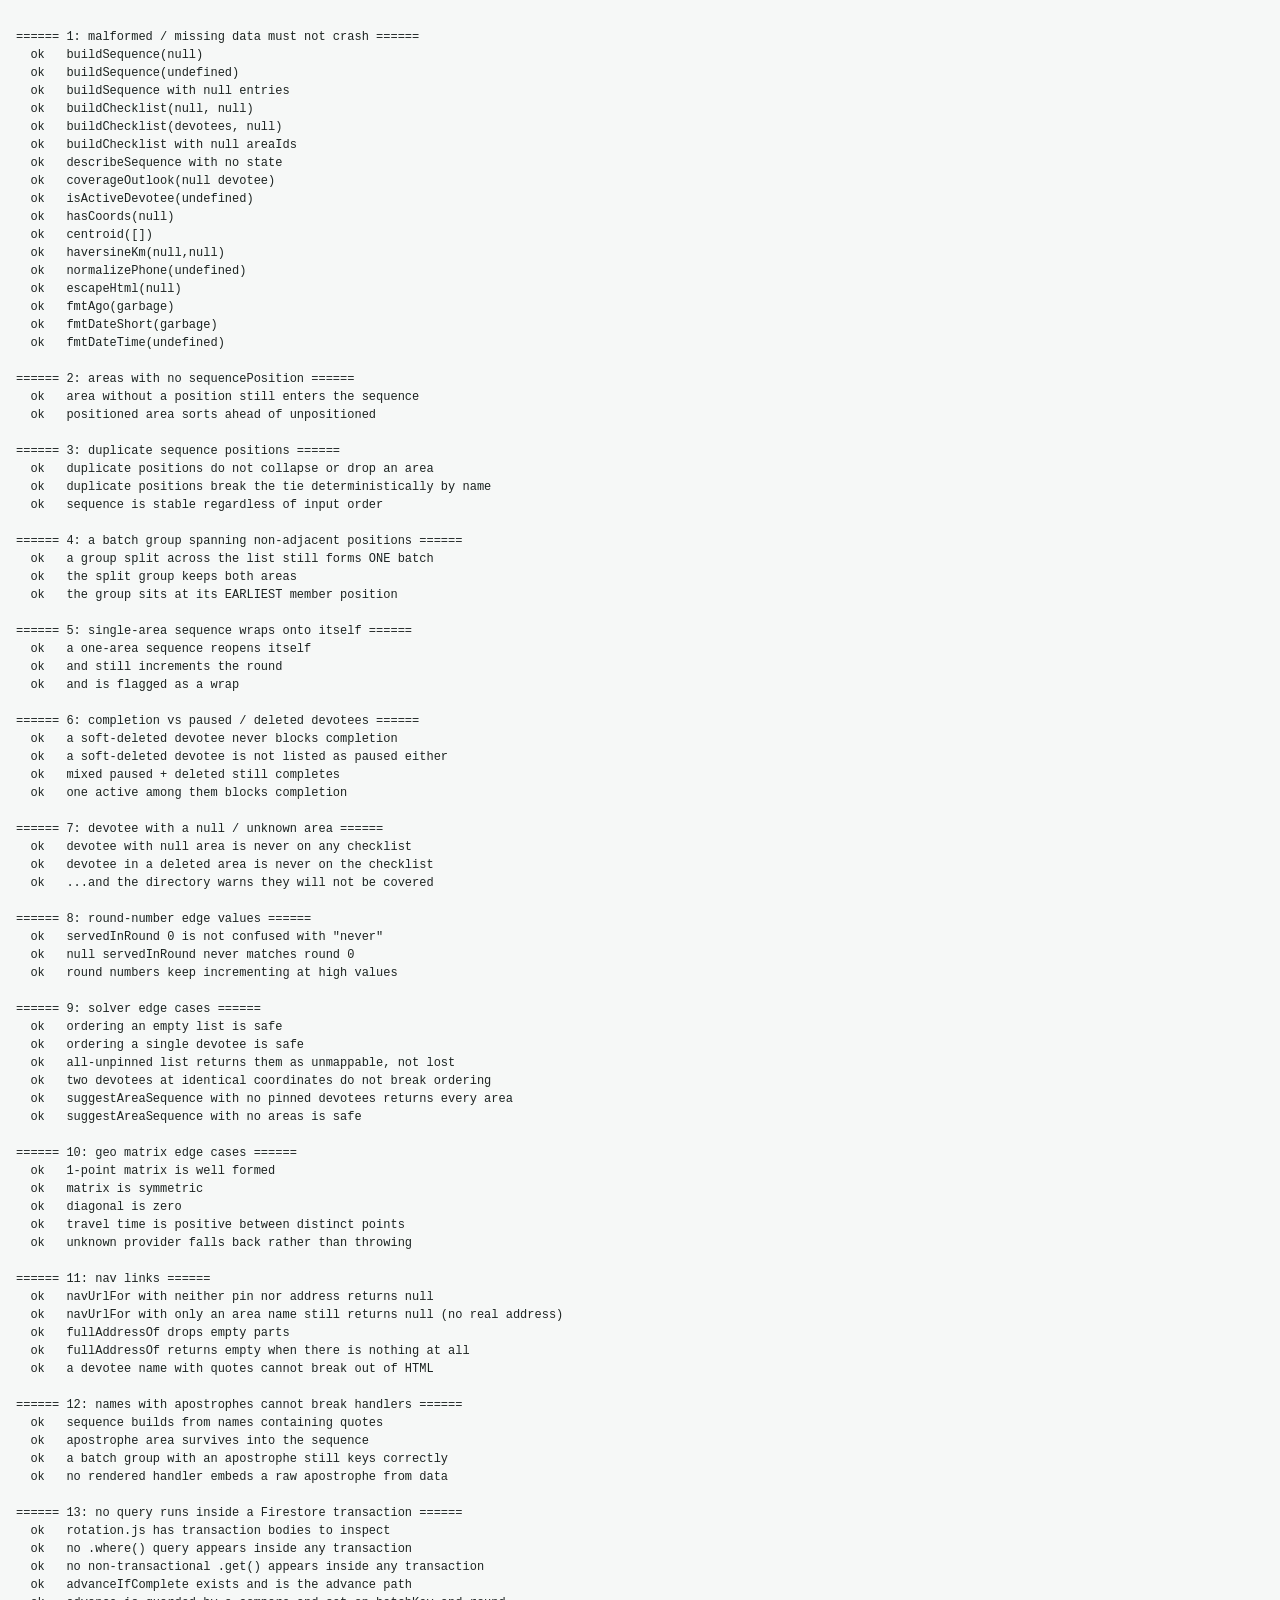
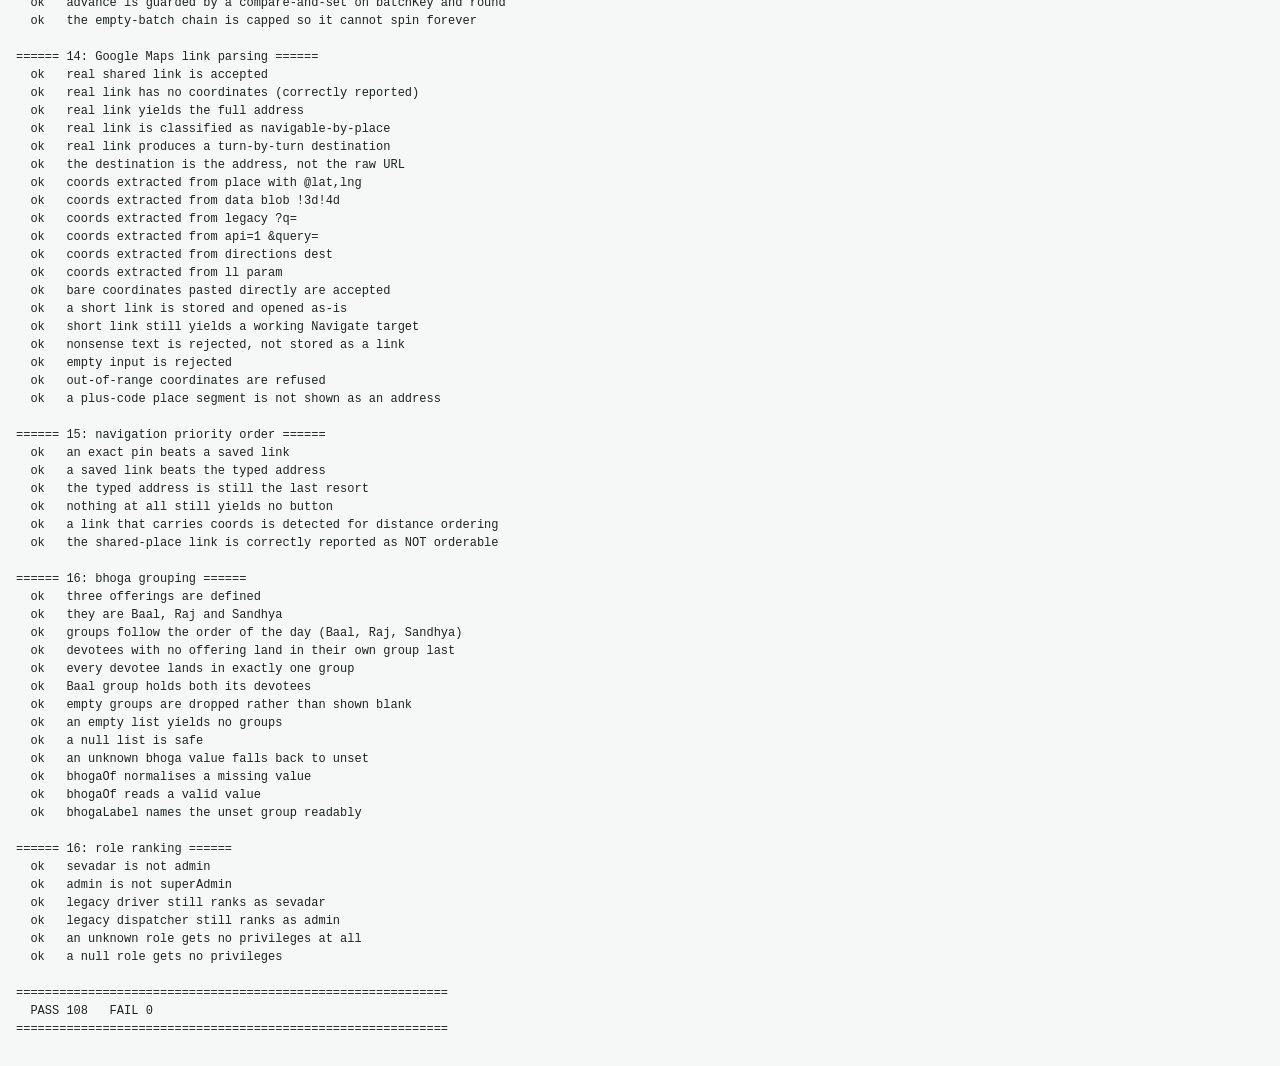
<file: tests/edge.html>
<!DOCTYPE html>
<html><head><meta charset="utf-8"><title>Edge case / bug hunt</title>
<link rel="stylesheet" href="../css/style.css"></head><body>
<pre id="out" style="white-space:pre-wrap;font-size:12px;padding:1rem"></pre>
<script>
var __lines = [];
function log(s){ __lines.push(String(s)); }
function done(){ document.getElementById('out').textContent = __lines.join('\n'); document.title='DONE'; }
window.onerror = function(m,u,l){ log('ERROR: '+m+' @line '+l); done(); };
</script>
<script src="./firebase-stub.js"></script>
<script src="../js/firebase-config.js"></script>
<script src="../js/config.js"></script>
<script src="../js/rotation.js"></script>
<script src="../js/solver.js"></script>
<script src="../js/geo.js"></script>
<script>
let pass = 0, fail = 0; const failures = [];
function check(name, cond, detail) {
  if (cond) { pass++; log('  ok   ' + name); }
  else { fail++; failures.push(name + (detail ? ' -> ' + detail : '')); log('  FAIL ' + name + (detail ? ' -> ' + detail : '')); }
}
function noThrow(name, fn) {
  try { fn(); pass++; log('  ok   ' + name); }
  catch (e) { fail++; failures.push(name + ' -> threw: ' + e.message); log('  FAIL ' + name + ' -> threw: ' + e.message); }
}

function dev(id, areaId, extra = {}) {
  return { id, name: 'D' + id, areaId, status: 'active', isActive: true,
           servedInRound: null, timesServed: 0, carriedForwardFrom: null, ...extra };
}

async function main() {
  log('====== 1: malformed / missing data must not crash ======');
  noThrow('buildSequence(null)',            () => buildSequence(null));
  noThrow('buildSequence(undefined)',       () => buildSequence(undefined));
  noThrow('buildSequence with null entries',() => buildSequence([{ id:'a', name:'A', isActive:true }]));
  noThrow('buildChecklist(null, null)',     () => Rotation.buildChecklist(null, null));
  noThrow('buildChecklist(devotees, null)', () => Rotation.buildChecklist([dev('1','A')], null));
  noThrow('buildChecklist with null areaIds',
          () => Rotation.buildChecklist([dev('1','A')], { roundNumber:1, batchKey:'x', areaIds:[] }));
  noThrow('describeSequence with no state', () => Rotation.describeSequence([{id:'a',name:'A',isActive:true}], [], null));
  noThrow('coverageOutlook(null devotee)',  () => Rotation.coverageOutlook(null, [], null));
  noThrow('isActiveDevotee(undefined)',     () => isActiveDevotee(undefined));
  noThrow('hasCoords(null)',                () => hasCoords(null));
  noThrow('centroid([])',                   () => centroid([]));
  noThrow('haversineKm(null,null)',         () => haversineKm(null, null));
  noThrow('normalizePhone(undefined)',      () => normalizePhone(undefined));
  noThrow('escapeHtml(null)',               () => escapeHtml(null));
  noThrow('fmtAgo(garbage)',                () => fmtAgo('not-a-date'));
  noThrow('fmtDateShort(garbage)',          () => fmtDateShort('nonsense'));
  noThrow('fmtDateTime(undefined)',         () => fmtDateTime(undefined));

  log('');
  log('====== 2: areas with no sequencePosition ======');
  // An area imported without a position must not vanish or crash the order.
  const noPos = buildSequence([
    { id:'a', name:'A', isActive:true },                        // no sequencePosition
    { id:'b', name:'B', sequencePosition:1, isActive:true }
  ]);
  check('area without a position still enters the sequence', noPos.length === 2, String(noPos.length));
  check('positioned area sorts ahead of unpositioned', noPos[0].label === 'B', noPos[0].label);

  log('');
  log('====== 3: duplicate sequence positions ======');
  const dupes = buildSequence([
    { id:'a', name:'Alpha', sequencePosition:1, isActive:true },
    { id:'b', name:'Bravo', sequencePosition:1, isActive:true }
  ]);
  check('duplicate positions do not collapse or drop an area', dupes.length === 2);
  check('duplicate positions break the tie deterministically by name',
        dupes[0].label === 'Alpha', dupes.map(b=>b.label).join(','));
  // Determinism matters: a different input order must give the same cycle.
  const dupes2 = buildSequence([
    { id:'b', name:'Bravo', sequencePosition:1, isActive:true },
    { id:'a', name:'Alpha', sequencePosition:1, isActive:true }
  ]);
  check('sequence is stable regardless of input order',
        dupes.map(b=>b.key).join(',') === dupes2.map(b=>b.key).join(','));

  log('');
  log('====== 4: a batch group spanning non-adjacent positions ======');
  const split = buildSequence([
    { id:'a', name:'A', sequencePosition:1, batchGroup:null, isActive:true },
    { id:'c', name:'C', sequencePosition:2, batchGroup:'CD', isActive:true },
    { id:'b', name:'B', sequencePosition:3, batchGroup:null, isActive:true },
    { id:'d', name:'D', sequencePosition:9, batchGroup:'CD', isActive:true }
  ]);
  check('a group split across the list still forms ONE batch', split.length === 3, String(split.length));
  const cd = split.find(b => b.areaIds.length === 2);
  check('the split group keeps both areas', !!cd && cd.areaIds.includes('c') && cd.areaIds.includes('d'));
  check('the group sits at its EARLIEST member position',
        split[1] === cd, split.map(b=>b.label).join(' -> '));

  log('');
  log('====== 5: single-area sequence wraps onto itself ======');
  const one = buildSequence([{ id:'a', name:'Only', sequencePosition:1, isActive:true }]);
  const n1 = Rotation._nextState({ roundNumber:1, batchKey:one[0].key, areaIds:['a'], label:'Only' }, one);
  check('a one-area sequence reopens itself', n1.state.batchKey === one[0].key);
  check('and still increments the round', n1.state.roundNumber === 2, String(n1.state.roundNumber));
  check('and is flagged as a wrap', n1.wrapped === true);

  log('');
  log('====== 6: completion vs paused / deleted devotees ======');
  const st = { roundNumber: 1, batchKey: 'a:A', areaIds: ['A'] };
  check('a soft-deleted devotee never blocks completion',
        Rotation.buildChecklist([dev('1','A',{isActive:false})], st).complete === true);
  check('a soft-deleted devotee is not listed as paused either',
        Rotation.buildChecklist([dev('1','A',{isActive:false})], st).paused.length === 0);
  check('mixed paused + deleted still completes',
        Rotation.buildChecklist([dev('1','A',{status:'paused'}), dev('2','A',{isActive:false})], st).complete === true);
  check('one active among them blocks completion',
        Rotation.buildChecklist([dev('1','A',{status:'paused'}), dev('2','A')], st).complete === false);

  log('');
  log('====== 7: devotee with a null / unknown area ======');
  check('devotee with null area is never on any checklist',
        Rotation.buildChecklist([dev('1', null)], st).total === 0);
  check('devotee in a deleted area is never on the checklist',
        Rotation.buildChecklist([dev('1', 'GHOST')], st).total === 0);
  const outlook = Rotation.coverageOutlook(dev('1', null), [], { roundNumber:1, batchKey:'x', areaIds:[] });
  check('...and the directory warns they will not be covered',
        outlook.tone === 'red', outlook.text);

  log('');
  log('====== 8: round-number edge values ======');
  check('servedInRound 0 is not confused with "never"',
        isServedInRound({ servedInRound: 0 }, 0) === true);
  check('null servedInRound never matches round 0',
        isServedInRound({ servedInRound: null }, 0) === false);
  const big = Rotation._nextState({ roundNumber: 999, batchKey:'a:x', areaIds:['x'], label:'X' },
                                  [{ key:'a:x', areaIds:['x'], label:'X' }]);
  check('round numbers keep incrementing at high values', big.state.roundNumber === 1000);

  log('');
  log('====== 9: solver edge cases ======');
  const r0 = await Solver.orderChecklist([], {});
  check('ordering an empty list is safe', r0.ordered.length === 0 && r0.totalKm === 0);
  const r1 = await Solver.orderChecklist([dev('1','A',{lat:30.9,lng:75.8})], {});
  check('ordering a single devotee is safe', r1.ordered.length === 1 && r1.ordered[0].sequence === 1);
  const rNone = await Solver.orderChecklist([dev('1','A'), dev('2','A')], {});
  check('all-unpinned list returns them as unmappable, not lost',
        rNone.unmappable.length === 2 && rNone.ordered.length === 0);
  const rDup = await Solver.orderChecklist(
    [dev('1','A',{lat:30.9,lng:75.8}), dev('2','A',{lat:30.9,lng:75.8})], {});
  check('two devotees at identical coordinates do not break ordering',
        rDup.ordered.length === 2 && Number.isFinite(rDup.totalKm), String(rDup.totalKm));
  check('suggestAreaSequence with no pinned devotees returns every area',
        Solver.suggestAreaSequence([{id:'a',name:'A'},{id:'b',name:'B'}], [], null).length === 2);
  check('suggestAreaSequence with no areas is safe',
        Solver.suggestAreaSequence([], [], null).length === 0);

  log('');
  log('====== 10: geo matrix edge cases ======');
  const m1 = await Geo.buildMatrix([{lat:30.9,lng:75.8}], { speedKmph: 20 });
  check('1-point matrix is well formed', m1.dist.length === 1 && m1.dist[0][0] === 0);
  const m2 = await Geo.buildMatrix([{lat:30.9,lng:75.8},{lat:30.91,lng:75.81}], { speedKmph: 20 });
  check('matrix is symmetric', Math.abs(m2.dist[0][1] - m2.dist[1][0]) < 1e-9);
  check('diagonal is zero', m2.dist[0][0] === 0 && m2.dist[1][1] === 0);
  check('travel time is positive between distinct points', m2.time[0][1] > 0);
  check('unknown provider falls back rather than throwing',
        (await Geo.buildMatrix([{lat:1,lng:1},{lat:2,lng:2}], { provider: 'nonsense' })).dist.length === 2);

  log('');
  log('====== 11: nav links ======');
  check('navUrlFor with neither pin nor address returns null',
        navUrlFor({ lat:null, lng:null, addressText:'' }, '', '') === null);
  check('navUrlFor with only an area name still returns null (no real address)',
        navUrlFor({ lat:null, lng:null, addressText:'' }, 'Some Area', 'City') !== null);
  check('fullAddressOf drops empty parts', fullAddressOf({addressText:'H-1'},'','') === 'H-1, India');
  check('fullAddressOf returns empty when there is nothing at all',
        fullAddressOf({addressText:''},'','') === '');
  check('a devotee name with quotes cannot break out of HTML',
        escapeHtml('a"b<script>').indexOf('<') === -1);

  log('');
  log('====== 12: names with apostrophes cannot break handlers ======');
  // Regression: an area called "Devi's Colony" was interpolated straight into
  // an inline onclick. escapeHtml turns ' into &#39;, which the browser decodes
  // back to a bare ' BEFORE the JS parser sees it — producing a SyntaxError
  // and a dead button. Handlers must never carry user text.
  const risky = [
    { id: 'x1', name: "Devi's Colony", sequencePosition: 1, batchGroup: null, isActive: true },
    { id: 'x2', name: 'Gali "No 4"',   sequencePosition: 2, batchGroup: "O'Brien", isActive: true }
  ];
  noThrow('sequence builds from names containing quotes', () => buildSequence(risky));
  const rseq = buildSequence(risky);
  check('apostrophe area survives into the sequence', rseq[0].label === "Devi's Colony", rseq[0].label);
  check('a batch group with an apostrophe still keys correctly',
        rseq[1].key.indexOf("O'Brien") > -1, rseq[1].key);

  // Render the real dashboard markup and confirm no handler carries the text.
  const el = document.createElement('div');
  el.id = 'tab-rotation';
  document.body.appendChild(el);
  AppState.areas = risky;
  AppState.userRole = 'superAdmin';
  AppState.user = { uid: 'u' };
  const handlers = [...('' + document.body.innerHTML).matchAll(/onclick="([^"]*)"/g)].map(m => m[1]);
  check('no rendered handler embeds a raw apostrophe from data',
        handlers.every(h => !/jumpToBatch\('/.test(h)), handlers.join(' | '));
  el.remove();

  log('');
  log('====== 13: no query runs inside a Firestore transaction ======');
  // Regression: the client SDK cannot run a query inside a transaction, so
  // counting pending devotees there gave zero isolation and re-ran on every
  // retry. Advancing is now a compare-and-set on the state document.
  const rotSrc = await (await fetch('../js/rotation.js')).text();
  const txBodies = [...rotSrc.matchAll(/runTransaction\(async \(tx\) => \{([\s\S]*?)\n    \}\);/g)].map(m => m[1]);
  check('rotation.js has transaction bodies to inspect', txBodies.length >= 1, String(txBodies.length));
  check('no .where() query appears inside any transaction',
        txBodies.every(b => !/\.where\(/.test(b)));
  check('no non-transactional .get() appears inside any transaction',
        txBodies.every(b => !/(?<!tx)\.get\(\)/.test(b)));
  check('advanceIfComplete exists and is the advance path',
        typeof Rotation.advanceIfComplete === 'function');
  check('advance is guarded by a compare-and-set on batchKey and round',
        /live\.batchKey !== state\.batchKey/.test(rotSrc) &&
        /live\.roundNumber !== state\.roundNumber/.test(rotSrc));
  check('the empty-batch chain is capped so it cannot spin forever',
        /steps > \d+/.test(rotSrc));

  log('');
  log('====== 14: Google Maps link parsing ======');

  // The exact link the coordinator pasted: a shared "place" URL. It has NO
  // coordinates anywhere, but the full address sits in the /place/ segment.
  const REAL = 'https://www.google.com/maps/place/S.+D+Gupta+Memorial+School,+shop+no.+11,+street+name,+33+Feet+Rd,+Giaspura,+Ludhiana,+Punjab+141003/data=!4m2!3m1!1s0x391a82b17361b45f:0x30f76adf4fe4ec33!17m2!4m1!1e3!18m1!1e1?utm_source=mstt_1&entry=gps';
  const real = parseMapsLink(REAL);
  check('real shared link is accepted', !!real);
  check('real link has no coordinates (correctly reported)', real.lat === null, String(real.lat));
  check('real link yields the full address', real.placeText.indexOf('Giaspura') > -1, real.placeText);
  check('real link is classified as navigable-by-place', real.kind === 'place', real.kind);
  const realNav = navUrlFor({ mapsUrl: REAL }, '', '');
  check('real link produces a turn-by-turn destination',
        realNav.indexOf('dir/?api=1') > -1 && realNav.indexOf('dir_action=navigate') > -1, realNav.slice(0, 70));
  check('the destination is the address, not the raw URL',
        decodeURIComponent(realNav).indexOf('Gupta Memorial School') > -1);

  // Coordinate-bearing shapes must be recognised so distance ordering works.
  const shapes = {
    'place with @lat,lng':  'https://www.google.com/maps/place/Foo/@30.8843,75.8302,17z/data=!3m1',
    'data blob !3d!4d':     'https://www.google.com/maps/place/Foo/data=!3m1!4b1!4m5!3d30.8843!4d75.8302',
    'legacy ?q=':           'https://www.google.com/maps?q=30.8843,75.8302',
    'api=1 &query=':        'https://www.google.com/maps/search/?api=1&query=30.8843,75.8302',
    'directions dest':      'https://www.google.com/maps/dir/?api=1&destination=30.8843,75.8302',
    'll param':             'https://maps.google.com/?ll=30.8843,75.8302&z=17'
  };
  for (const [label, url] of Object.entries(shapes)) {
    const p = parseMapsLink(url);
    check(`coords extracted from ${label}`,
          !!p && Math.abs(p.lat - 30.8843) < 1e-6 && Math.abs(p.lng - 75.8302) < 1e-6,
          p ? `${p.lat},${p.lng}` : 'null');
  }

  check('bare coordinates pasted directly are accepted',
        (() => { const p = parseMapsLink('30.8843, 75.8302'); return p && p.lat === 30.8843; })());
  check('a short link is stored and opened as-is',
        (() => { const p = parseMapsLink('https://maps.app.goo.gl/abc123');
                 return p && p.lat === null && p.kind === 'link'; })());
  check('short link still yields a working Navigate target',
        navUrlFor({ mapsUrl: 'https://maps.app.goo.gl/abc123' }, '', '') === 'https://maps.app.goo.gl/abc123');

  check('nonsense text is rejected, not stored as a link', parseMapsLink('hello there') === null);
  check('empty input is rejected', parseMapsLink('') === null && parseMapsLink(null) === null);
  check('out-of-range coordinates are refused',
        (() => { const p = parseMapsLink('https://www.google.com/maps?q=999.9,888.8');
                 return p && p.lat === null; })());
  check('a plus-code place segment is not shown as an address',
        (() => { const p = parseMapsLink('https://www.google.com/maps/place/30.88,75.83/data=!4m2');
                 return p && p.placeText === ''; })());

  log('');
  log('====== 15: navigation priority order ======');
  const CO = { lat: 30.9, lng: 75.85, mapsUrl: REAL, addressText: 'H-1' };
  check('an exact pin beats a saved link',
        navUrlFor(CO, 'Area', 'City').indexOf('30.9') > -1);
  check('a saved link beats the typed address',
        navUrlFor({ mapsUrl: REAL, addressText: 'H-1' }, 'Area', 'City')
          .indexOf('Gupta') > -1 || decodeURIComponent(navUrlFor({ mapsUrl: REAL, addressText: 'H-1' }, 'Area', 'City')).indexOf('Gupta') > -1);
  check('the typed address is still the last resort',
        decodeURIComponent(navUrlFor({ addressText: 'H-1 Gali 4' }, 'Field Ganj', 'Ludhiana')).indexOf('H-1 Gali 4') > -1);
  check('nothing at all still yields no button',
        navUrlFor({ addressText: '' }, '', '') === null);
  check('a link that carries coords is detected for distance ordering',
        mapsLinkHasCoords('https://www.google.com/maps/place/X/@30.88,75.83,17z') === true);
  check('the shared-place link is correctly reported as NOT orderable',
        mapsLinkHasCoords(REAL) === false);

  log('');
  log('====== 16: bhoga grouping ======');
  const bd = (id, b) => ({ id, name: 'D' + id, bhoga: b });

  check('three offerings are defined', BHOGA_KEYS.length === 3);
  check('they are Baal, Raj and Sandhya',
        BHOGA_KEYS.map(k => BHOGA_TYPES[k].label).join(', ') === 'Baal Bhoga, Raj Bhoga, Sandhya Bhoga',
        BHOGA_KEYS.map(k => BHOGA_TYPES[k].label).join(', '));

  const mixed = [bd('1','raj'), bd('2','baal'), bd('3','sandhya'), bd('4','baal'), bd('5', null)];
  const groups = groupByBhoga(mixed);
  check('groups follow the order of the day (Baal, Raj, Sandhya)',
        groups.slice(0,3).map(g => g.key).join(',') === 'baal,raj,sandhya',
        groups.map(g => g.key).join(','));
  check('devotees with no offering land in their own group last',
        groups[groups.length - 1].key === BHOGA_UNSET);
  check('every devotee lands in exactly one group',
        groups.reduce((n, g) => n + g.list.length, 0) === mixed.length);
  check('Baal group holds both its devotees', groups[0].list.length === 2);

  check('empty groups are dropped rather than shown blank',
        groupByBhoga([bd('1','raj')]).length === 1);
  check('an empty list yields no groups', groupByBhoga([]).length === 0);
  check('a null list is safe', groupByBhoga(null).length === 0);
  check('an unknown bhoga value falls back to unset',
        groupByBhoga([bd('1','nonsense')])[0].key === BHOGA_UNSET);
  check('bhogaOf normalises a missing value', bhogaOf({}) === BHOGA_UNSET);
  check('bhogaOf reads a valid value', bhogaOf({ bhoga: 'raj' }) === 'raj');
  check('bhogaLabel names the unset group readably',
        bhogaLabel(BHOGA_UNSET).indexOf('not set') > -1, bhogaLabel(BHOGA_UNSET));

  log('');
  log('====== 16: role ranking ======');
  AppState.userRole = 'sevadar';
  check('sevadar is not admin', hasRole('sevadar') && !hasRole('admin'));
  AppState.userRole = 'admin';
  check('admin is not superAdmin', hasRole('admin') && !hasRole('superAdmin'));
  AppState.userRole = 'driver';
  check('legacy driver still ranks as sevadar', hasRole('sevadar') && !hasRole('admin'));
  AppState.userRole = 'dispatcher';
  check('legacy dispatcher still ranks as admin', hasRole('admin') && !hasRole('superAdmin'));
  AppState.userRole = 'nonsense';
  check('an unknown role gets no privileges at all',
        !hasRole('sevadar') && !hasRole('admin') && !hasRole('superAdmin'));
  AppState.userRole = null;
  check('a null role gets no privileges', !hasRole('sevadar'));

  log('');
  log('============================================================');
  log('  PASS ' + pass + '   FAIL ' + fail);
  if (failures.length) { log(''); log('  FAILURES:'); failures.forEach(f => log('   x ' + f)); }
  log('============================================================');
  done();
}

main().catch(e => { log('HARNESS ERROR: ' + (e && e.stack || e)); done(); });
</script>
</body></html>
</file>
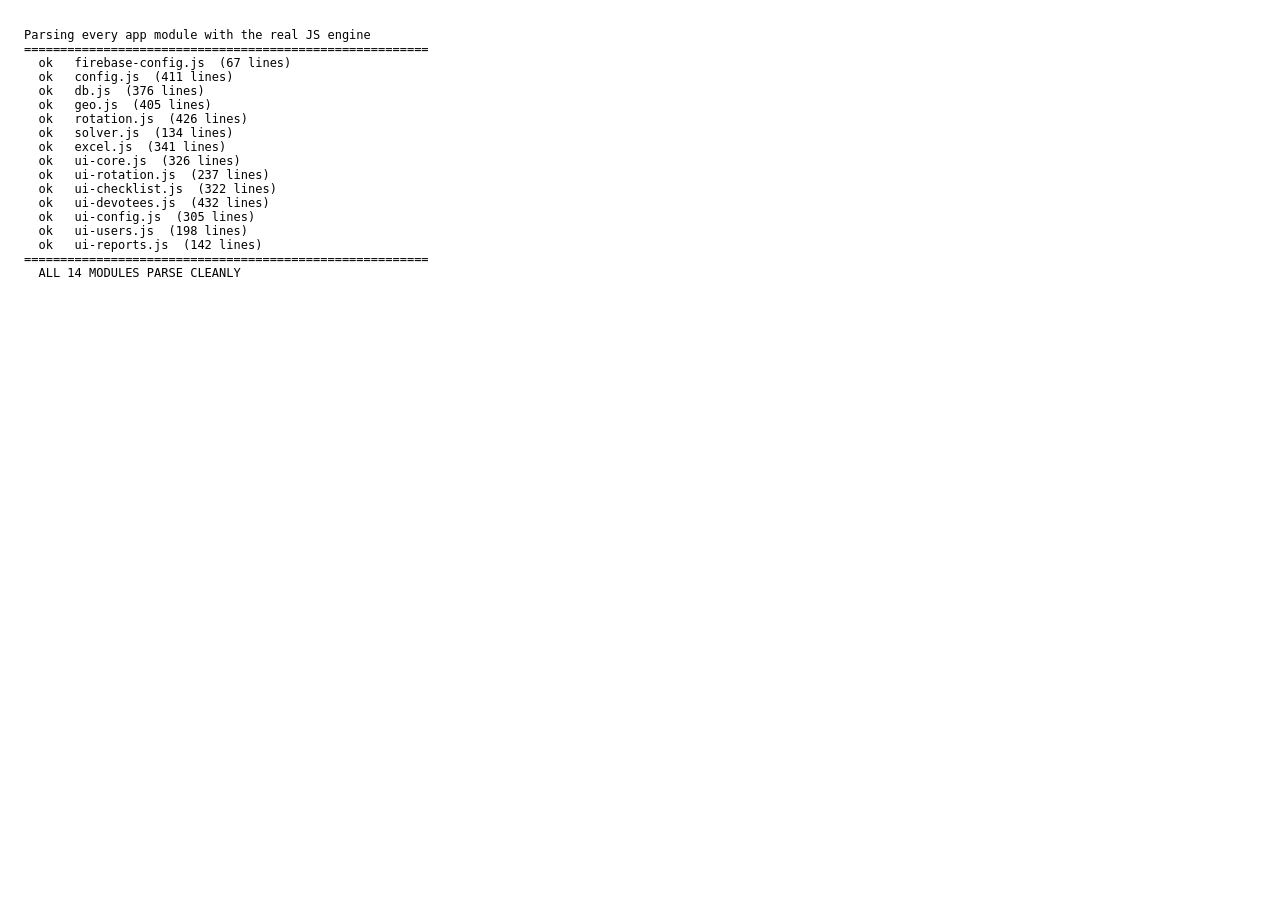
<file: tests/parse.html>
<!DOCTYPE html>
<html><head><meta charset="utf-8"><title>Parse check</title></head><body>
<pre id="out" style="white-space:pre-wrap;font-size:12px;padding:1rem"></pre>
<script>
const FILES = ['firebase-config','config','db','geo','rotation','solver','excel',
               'ui-core','ui-rotation','ui-checklist','ui-devotees','ui-config','ui-users','ui-reports'];
const lines = [];
const log = s => lines.push(String(s));

(async () => {
  let bad = 0;
  log('Parsing every app module with the real JS engine');
  log('='.repeat(56));
  for (const f of FILES) {
    let src;
    try {
      src = await (await fetch(`../js/${f}.js`)).text();
    } catch (e) {
      log(`  UNREADABLE  ${f}.js  ${e.message}`); bad++; continue;
    }
    try {
      // Forces a full parse without executing anything.
      new Function(src);
      log(`  ok   ${f}.js  (${src.split('\n').length} lines)`);
    } catch (e) {
      log(`  SYNTAX ERROR  ${f}.js  ->  ${e.message}`); bad++;
    }
  }
  log('='.repeat(56));
  log(bad === 0 ? `  ALL ${FILES.length} MODULES PARSE CLEANLY` : `  ${bad} FILE(S) FAILED TO PARSE`);
  document.getElementById('out').textContent = lines.join('\n');
  document.title = 'DONE';
})();
</script>
</body></html>
</file>
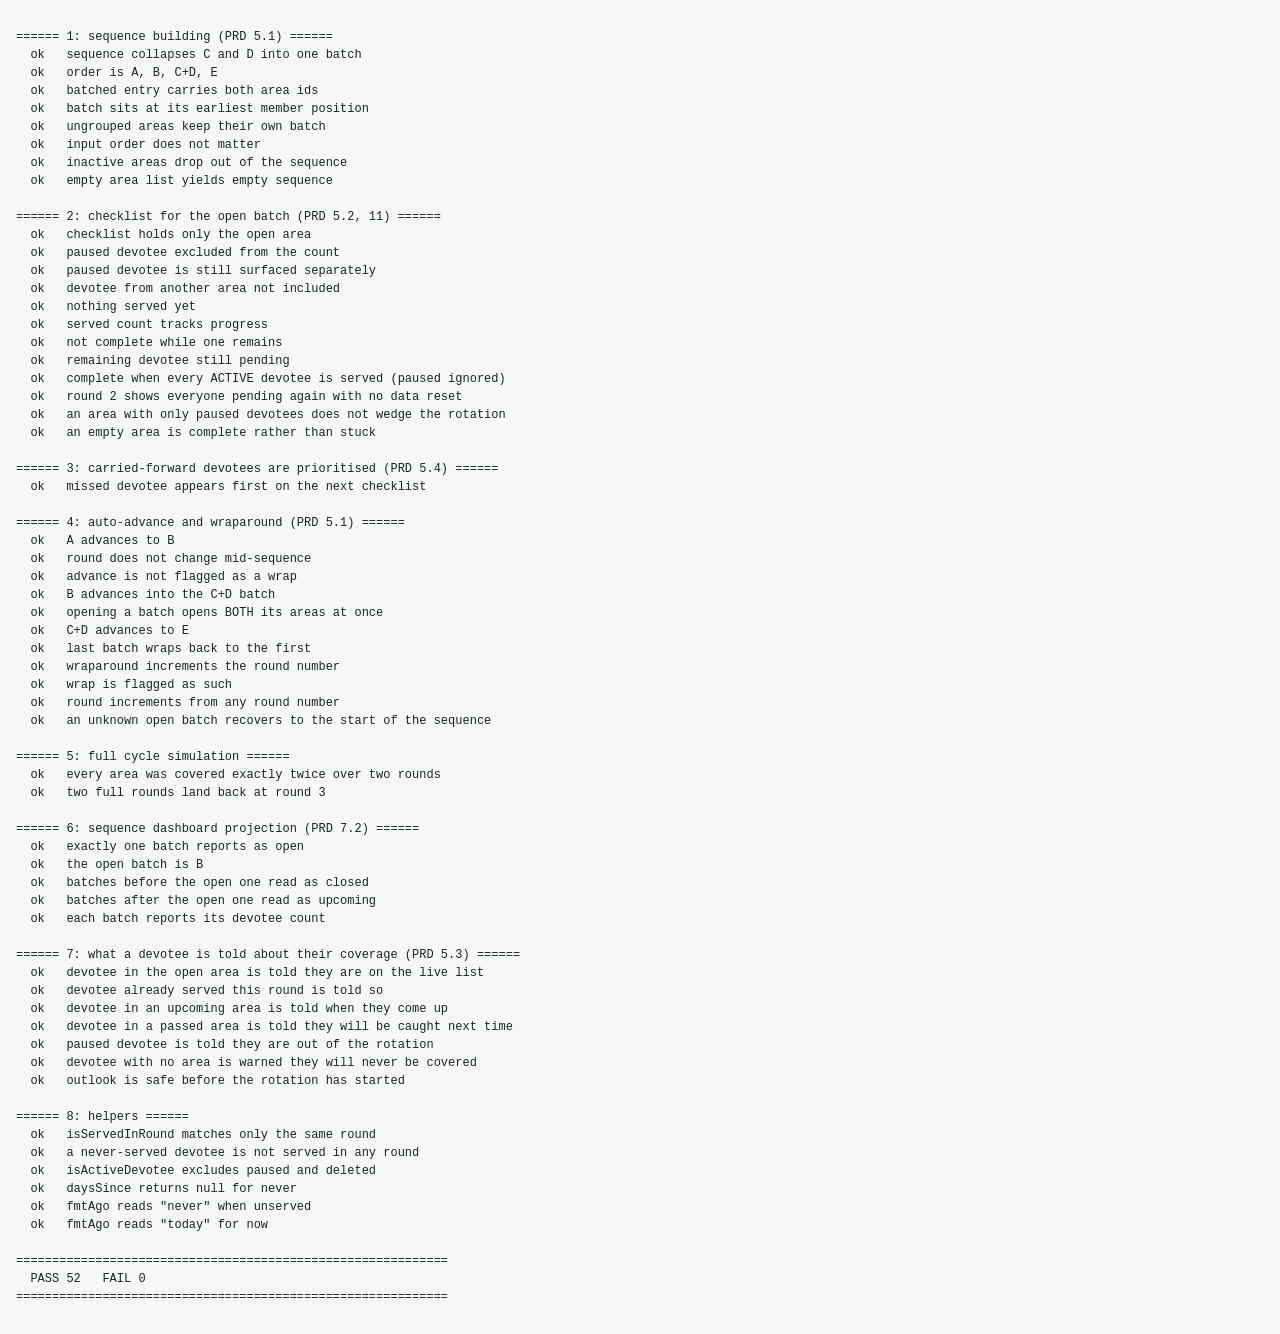
<file: tests/rotation.html>
<!DOCTYPE html>
<html><head><meta charset="utf-8"><title>Rotation engine tests</title>
<link rel="stylesheet" href="../css/style.css"></head><body>
<pre id="out" style="white-space:pre-wrap;font-size:12px;padding:1rem"></pre>
<script>
var __lines = [];
function log(s){ __lines.push(String(s)); }
function done(){ document.getElementById('out').textContent = __lines.join('\n'); document.title='DONE'; }
window.onerror = function(m,u,l){ log('ERROR: '+m+' @line '+l); done(); };
</script>
<script src="./firebase-stub.js"></script>
<script src="../js/firebase-config.js"></script>
<script src="../js/config.js"></script>
<script src="../js/rotation.js"></script>
<script>
let pass = 0, fail = 0; const failures = [];
function check(name, cond, detail) {
  if (cond) { pass++; log('  ok   ' + name); }
  else { fail++; failures.push(name + (detail ? ' -> ' + detail : '')); log('  FAIL ' + name + (detail ? ' -> ' + detail : '')); }
}

// ── FIXTURE: the PRD's own example  A -> B -> (C+D) -> E ──
const AREAS = [
  { id: 'A', name: 'Area A', sequencePosition: 1, batchGroup: null,   isActive: true },
  { id: 'B', name: 'Area B', sequencePosition: 2, batchGroup: null,   isActive: true },
  { id: 'C', name: 'Area C', sequencePosition: 3, batchGroup: 'CD',   isActive: true },
  { id: 'D', name: 'Area D', sequencePosition: 4, batchGroup: 'CD',   isActive: true },
  { id: 'E', name: 'Area E', sequencePosition: 5, batchGroup: null,   isActive: true }
];

function dev(id, areaId, extra = {}) {
  return { id, name: 'Dev ' + id, areaId, status: 'active', isActive: true,
           servedInRound: null, timesServed: 0, carriedForwardFrom: null, ...extra };
}

function main() {
  log('====== 1: sequence building (PRD 5.1) ======');
  const seq = buildSequence(AREAS);
  check('sequence collapses C and D into one batch', seq.length === 4, seq.length + ' batches');
  check('order is A, B, C+D, E',
        seq.map(b => b.label).join(' -> ') === 'Area A -> Area B -> Area C + Area D -> Area E',
        seq.map(b => b.label).join(' -> '));
  check('batched entry carries both area ids',
        seq[2].areaIds.length === 2 && seq[2].areaIds.includes('C') && seq[2].areaIds.includes('D'));
  check('batch sits at its earliest member position', seq[2].position === 3, String(seq[2].position));
  check('ungrouped areas keep their own batch', seq[0].areaIds.length === 1);

  // Out-of-order input must still produce the right sequence.
  const shuffled = [AREAS[4], AREAS[2], AREAS[0], AREAS[3], AREAS[1]];
  check('input order does not matter',
        buildSequence(shuffled).map(b => b.label).join(',') === seq.map(b => b.label).join(','));
  check('inactive areas drop out of the sequence',
        buildSequence([...AREAS, { id: 'Z', name: 'Gone', sequencePosition: 6, isActive: false }]).length === 4);
  check('empty area list yields empty sequence', buildSequence([]).length === 0);

  log('');
  log('====== 2: checklist for the open batch (PRD 5.2, 11) ======');
  const state1 = { roundNumber: 1, batchKey: 'a:A', areaIds: ['A'], label: 'Area A' };
  const devotees = [
    dev('d1', 'A'), dev('d2', 'A'), dev('d3', 'A'),
    dev('p1', 'A', { status: 'paused' }),
    dev('x1', 'B')                                   // different area
  ];
  let cl = Rotation.buildChecklist(devotees, state1);
  check('checklist holds only the open area', cl.total === 3, String(cl.total));
  check('paused devotee excluded from the count', cl.total === 3 && cl.paused.length === 1);
  check('paused devotee is still surfaced separately', cl.paused[0].id === 'p1');
  check('devotee from another area not included',
        !cl.pending.some(d => d.id === 'x1') && !cl.served.some(d => d.id === 'x1'));
  check('nothing served yet', cl.doneCount === 0 && cl.complete === false);

  // Serve two of three.
  const partly = devotees.map(d => ['d1','d2'].includes(d.id) ? { ...d, servedInRound: 1 } : d);
  cl = Rotation.buildChecklist(partly, state1);
  check('served count tracks progress', cl.doneCount === 2, String(cl.doneCount));
  check('not complete while one remains', cl.complete === false);
  check('remaining devotee still pending', cl.pending.length === 1 && cl.pending[0].id === 'd3');

  const allDone = devotees.map(d => d.areaId === 'A' && d.status !== 'paused' ? { ...d, servedInRound: 1 } : d);
  cl = Rotation.buildChecklist(allDone, state1);
  check('complete when every ACTIVE devotee is served (paused ignored)', cl.complete === true);

  // Progress is per round, not a boolean — round 2 resets with no writes.
  cl = Rotation.buildChecklist(allDone, { ...state1, roundNumber: 2 });
  check('round 2 shows everyone pending again with no data reset',
        cl.doneCount === 0 && cl.pending.length === 3);

  check('an area with only paused devotees does not wedge the rotation',
        Rotation.buildChecklist([dev('q', 'A', { status: 'paused' })], state1).complete === true);
  check('an empty area is complete rather than stuck',
        Rotation.buildChecklist([], state1).complete === true);

  log('');
  log('====== 3: carried-forward devotees are prioritised (PRD 5.4) ======');
  const withCarried = [
    dev('n1', 'A'), dev('n2', 'A'),
    dev('c1', 'A', { carriedForwardFrom: 1 })
  ];
  cl = Rotation.buildChecklist(withCarried, { ...state1, roundNumber: 2 });
  check('missed devotee appears first on the next checklist',
        cl.pending[0].id === 'c1', cl.pending.map(d => d.id).join(','));

  log('');
  log('====== 4: auto-advance and wraparound (PRD 5.1) ======');
  let s = { roundNumber: 1, batchKey: 'a:A', areaIds: ['A'], label: 'Area A' };
  let n = Rotation._nextState(s, seq);
  check('A advances to B', n.state.batchKey === 'a:B', n.state.batchKey);
  check('round does not change mid-sequence', n.state.roundNumber === 1);
  check('advance is not flagged as a wrap', n.wrapped === false);

  n = Rotation._nextState({ ...s, batchKey: 'a:B', areaIds: ['B'], label: 'Area B' }, seq);
  check('B advances into the C+D batch', n.state.batchKey === 'g:CD', n.state.batchKey);
  check('opening a batch opens BOTH its areas at once', n.state.areaIds.length === 2);

  n = Rotation._nextState({ ...s, batchKey: 'g:CD', areaIds: ['C','D'], label: 'Area C + Area D' }, seq);
  check('C+D advances to E', n.state.batchKey === 'a:E');

  n = Rotation._nextState({ ...s, batchKey: 'a:E', areaIds: ['E'], label: 'Area E' }, seq);
  check('last batch wraps back to the first', n.state.batchKey === 'a:A', n.state.batchKey);
  check('wraparound increments the round number', n.state.roundNumber === 2, String(n.state.roundNumber));
  check('wrap is flagged as such', n.wrapped === true);

  // Round 7 -> 8 across a wrap, to be sure the increment is not hardcoded.
  n = Rotation._nextState({ roundNumber: 7, batchKey: 'a:E', areaIds: ['E'], label: 'Area E' }, seq);
  check('round increments from any round number', n.state.roundNumber === 8, String(n.state.roundNumber));

  // A batch removed from the sequence must not strand the rotation.
  n = Rotation._nextState({ roundNumber: 3, batchKey: 'a:GONE', areaIds: ['GONE'], label: 'Deleted' }, seq);
  check('an unknown open batch recovers to the start of the sequence',
        n.state.batchKey === 'a:A' && n.state.roundNumber === 4, n.state.batchKey);

  log('');
  log('====== 5: full cycle simulation ======');
  // Walk two complete rounds and confirm every area is covered each time.
  let state = { roundNumber: 1, batchKey: seq[0].key, areaIds: seq[0].areaIds, label: seq[0].label };
  const visits = {};
  for (let step = 0; step < 8; step++) {
    state.areaIds.forEach(a => { visits[a] = (visits[a] || 0) + 1; });
    const adv = Rotation._nextState(state, seq);
    state = adv.state;
  }
  check('every area was covered exactly twice over two rounds',
        ['A','B','C','D','E'].every(a => visits[a] === 2), JSON.stringify(visits));
  check('two full rounds land back at round 3', state.roundNumber === 3, String(state.roundNumber));

  log('');
  log('====== 6: sequence dashboard projection (PRD 7.2) ======');
  const dash = Rotation.describeSequence(AREAS,
    [dev('a1','A',{servedInRound:1}), dev('b1','B'), dev('c1','C'), dev('e1','E')],
    { roundNumber: 1, batchKey: 'a:B', areaIds: ['B'], label: 'Area B' });
  check('exactly one batch reports as open', dash.filter(b => b.isOpen).length === 1);
  check('the open batch is B', dash.find(b => b.isOpen).key === 'a:B');
  check('batches before the open one read as closed',
        dash[0].status === 'closed', dash[0].status);
  check('batches after the open one read as upcoming',
        dash[2].status === 'upcoming' && dash[3].status === 'upcoming');
  check('each batch reports its devotee count',
        dash[0].devoteeCount === 1 && dash[1].devoteeCount === 1);

  log('');
  log('====== 7: what a devotee is told about their coverage (PRD 5.3) ======');
  const st = { roundNumber: 2, batchKey: 'a:B', areaIds: ['B'], label: 'Area B' };
  const o = (d) => Rotation.coverageOutlook(d, AREAS, st).text;

  check('devotee in the open area is told they are on the live list',
        o(dev('x','B')).indexOf('open right now') > -1, o(dev('x','B')));
  check('devotee already served this round is told so',
        o(dev('x','B',{servedInRound:2})).indexOf('Served in round 2') > -1, o(dev('x','B',{servedInRound:2})));
  check('devotee in an upcoming area is told when they come up',
        o(dev('x','E')).indexOf('Area E') > -1 && o(dev('x','E')).indexOf('batches away') > -1,
        o(dev('x','E')));
  check('devotee in a passed area is told they will be caught next time',
        o(dev('x','A')).indexOf('reopens') > -1, o(dev('x','A')));
  check('paused devotee is told they are out of the rotation',
        o(dev('x','B',{status:'paused'})).indexOf('Paused') > -1);
  check('devotee with no area is warned they will never be covered',
        o(dev('x',null)).indexOf('No area') > -1, o(dev('x',null)));
  check('outlook is safe before the rotation has started',
        Rotation.coverageOutlook(dev('x','B'), AREAS, null).text.indexOf('not been started') > -1);

  log('');
  log('====== 8: helpers ======');
  check('isServedInRound matches only the same round',
        isServedInRound({ servedInRound: 3 }, 3) === true &&
        isServedInRound({ servedInRound: 2 }, 3) === false);
  check('a never-served devotee is not served in any round',
        isServedInRound({ servedInRound: null }, 1) === false);
  check('isActiveDevotee excludes paused and deleted',
        isActiveDevotee({ status: 'active', isActive: true }) === true &&
        isActiveDevotee({ status: 'paused', isActive: true }) === false &&
        isActiveDevotee({ status: 'active', isActive: false }) === false);
  check('daysSince returns null for never', daysSince(null) === null);
  check('fmtAgo reads "never" when unserved', fmtAgo(null) === 'never');
  check('fmtAgo reads "today" for now', fmtAgo(new Date().toISOString()) === 'today');

  log('');
  log('============================================================');
  log('  PASS ' + pass + '   FAIL ' + fail);
  if (failures.length) { log(''); log('  FAILURES:'); failures.forEach(f => log('   x ' + f)); }
  log('============================================================');
  done();
}

try { main(); } catch (e) { log('HARNESS ERROR: ' + (e && e.stack || e)); done(); }
</script>
</body></html>
</file>
<file: css/style.css>
/* ══ SEVAROUTE — design tokens follow the repo convention:
      primary green #1a5c3a, Cinzel headings, Nunito body ══ */

:root {
  --color-primary:      #1a5c3a;
  --color-primary-dark: #0f3d25;
  --color-primary-soft: #e8f2ec;
  --color-accent:       #c8860a;

  --color-success: #1f8a4c;
  --color-danger:  #c0392b;
  --color-warning: #d98324;
  --color-info:    #2b6cb0;
  --color-muted:   #8a9299;

  --bg:        #f6f8f7;
  --surface:   #ffffff;
  --surface-2: #f0f4f2;
  --text:      #1c2321;
  --text-soft: #5b6b64;
  --border:    #dfe6e2;

  --radius: 12px;
  --radius-sm: 8px;
  --shadow: 0 1px 3px rgba(16,32,24,.08), 0 4px 16px rgba(16,32,24,.06);
  --shadow-lg: 0 8px 40px rgba(16,32,24,.18);

  --font-head: 'Cinzel', Georgia, serif;
  --font-body: 'Nunito', system-ui, -apple-system, 'Segoe UI', sans-serif;
}

* { box-sizing: border-box; }

body {
  margin: 0;
  font-family: var(--font-body);
  background: var(--bg);
  color: var(--text);
  font-size: 15px;
  line-height: 1.5;
  -webkit-font-smoothing: antialiased;
}

h1, h2, h3 { font-family: var(--font-head); margin: 0 0 .5rem; font-weight: 600; }
h2 { font-size: 1.25rem; }
h3 { font-size: 1.05rem; }
code {
  background: var(--surface-2); padding: .1em .4em; border-radius: 4px;
  font-family: ui-monospace, 'Cascadia Code', Consolas, monospace; font-size: .88em;
}
.hidden { display: none !important; }
.muted { color: var(--text-soft); }
.small { font-size: .85rem; }
.right { text-align: right; }
.center { text-align: center; }

/* ── FULLSCREEN (setup / auth) ─────────────────────── */
.fullscreen {
  position: fixed; inset: 0; display: grid; place-items: center;
  background: linear-gradient(160deg, var(--color-primary-dark), var(--color-primary) 55%, #2d7a52);
  padding: 1.25rem; overflow-y: auto; z-index: 50;
}
.auth-card, .setup-card {
  background: var(--surface); border-radius: 16px; box-shadow: var(--shadow-lg);
  padding: 2rem; width: 100%; max-width: 400px;
}
.setup-card { max-width: 520px; }
.brand { display: flex; align-items: center; gap: .6rem; justify-content: center; margin-bottom: .25rem; }
.brand i { font-size: 1.6rem; color: var(--color-primary); }
.brand h1 { font-size: 1.6rem; margin: 0; color: var(--color-primary); letter-spacing: .02em; }
.tagline { text-align: center; color: var(--text-soft); margin: 0 0 1.5rem; font-size: .9rem; }

.auth-card label, .field label {
  display: block; font-size: .78rem; font-weight: 700; text-transform: uppercase;
  letter-spacing: .05em; color: var(--text-soft); margin: .9rem 0 .3rem;
}

input, select, textarea {
  width: 100%; padding: .6rem .7rem; border: 1px solid var(--border);
  border-radius: var(--radius-sm); font-family: inherit; font-size: .95rem;
  background: var(--surface); color: var(--text);
}
input:focus, select:focus, textarea:focus {
  outline: none; border-color: var(--color-primary);
  box-shadow: 0 0 0 3px var(--color-primary-soft);
}
textarea { resize: vertical; min-height: 62px; }

/* ── PASSWORD FIELD WITH REVEAL TOGGLE ─────────────── */
.password-wrap { position: relative; }
/* Reserve room so a long password never runs under the eye button. */
.password-wrap input { padding-right: 2.75rem; }
.password-toggle {
  position: absolute; right: .3rem; top: 50%; transform: translateY(-50%);
  background: none; border: none; cursor: pointer; color: var(--text-soft);
  padding: .45rem .55rem; border-radius: var(--radius-sm);
  font-size: .95rem; line-height: 1; transition: color .12s, background .12s;
}
.password-toggle:hover { color: var(--color-primary); background: var(--color-primary-soft); }
.password-toggle:focus-visible {
  outline: none; color: var(--color-primary);
  box-shadow: 0 0 0 3px var(--color-primary-soft);
}
/* Edge/IE render their own reveal control; two eyes side by side is worse
   than one, so suppress the native one. */
.password-wrap input::-ms-reveal,
.password-wrap input::-ms-clear { display: none; }

/* ── BUTTONS ───────────────────────────────────────── */
.btn {
  display: inline-flex; align-items: center; justify-content: center; gap: .45rem;
  padding: .55rem .95rem; border: 1px solid var(--border); border-radius: var(--radius-sm);
  background: var(--surface); color: var(--text); font-family: inherit;
  font-size: .9rem; font-weight: 600; cursor: pointer; transition: all .12s;
}
.btn:hover:not(:disabled) { background: var(--surface-2); }
.btn:disabled { opacity: .5; cursor: not-allowed; }
.btn.primary { background: var(--color-primary); border-color: var(--color-primary); color: #fff; }
.btn.primary:hover:not(:disabled) { background: var(--color-primary-dark); }
.btn.danger { background: var(--color-danger); border-color: var(--color-danger); color: #fff; }
.btn.danger:hover:not(:disabled) { filter: brightness(.92); }
.btn.ghost { background: transparent; border-color: transparent; color: var(--color-primary); }
.btn.ghost:hover:not(:disabled) { background: var(--color-primary-soft); }
.btn.block { width: 100%; margin-top: 1rem; }
.btn.sm { padding: .35rem .6rem; font-size: .82rem; }
.icon-btn {
  background: transparent; border: none; color: inherit; cursor: pointer;
  padding: .45rem; border-radius: var(--radius-sm); font-size: 1rem; line-height: 1;
}
.icon-btn:hover { background: rgba(255,255,255,.15); }

/* ── TOPBAR ────────────────────────────────────────── */
.topbar {
  background: var(--color-primary); color: #fff; padding: .7rem 1rem;
  display: flex; align-items: center; justify-content: space-between;
  position: sticky; top: 0; z-index: 20; box-shadow: var(--shadow);
  padding-top: max(.7rem, env(safe-area-inset-top));
}
.topbar-left { display: flex; align-items: center; gap: .7rem; }
.brand-icon { font-size: 1.35rem; }
.topbar-title { font-family: var(--font-head); font-size: 1.1rem; font-weight: 600; line-height: 1.1; }
.topbar-sub { font-size: .75rem; opacity: .85; }
.topbar-right { display: flex; align-items: center; gap: .5rem; }
.badge {
  background: rgba(255,255,255,.18); padding: .2rem .55rem; border-radius: 20px;
  font-size: .72rem; font-weight: 700; text-transform: uppercase; letter-spacing: .04em;
}

/* ── TABS ──────────────────────────────────────────── */
.tabs {
  display: flex; background: var(--surface); border-bottom: 1px solid var(--border);
  overflow-x: auto; scrollbar-width: none;
}
.tabs::-webkit-scrollbar { display: none; }
.tab {
  flex: 1 0 auto; min-width: 84px; padding: .6rem .8rem; border: none; background: none;
  font-family: inherit; font-size: .78rem; font-weight: 600; color: var(--text-soft);
  cursor: pointer; display: flex; flex-direction: column; align-items: center; gap: .2rem;
  border-bottom: 3px solid transparent; transition: all .12s;
}
.tab i { font-size: 1.05rem; }
.tab.active { color: var(--color-primary); border-bottom-color: var(--color-primary); background: var(--color-primary-soft); }

main { padding: 1rem; padding-bottom: 4rem; max-width: 1200px; margin: 0 auto; }

/* ── CARDS & LAYOUT ────────────────────────────────── */
.card {
  background: var(--surface); border: 1px solid var(--border);
  border-radius: var(--radius); padding: 1rem; margin-bottom: 1rem; box-shadow: var(--shadow);
}
.card-head {
  display: flex; align-items: center; justify-content: space-between;
  gap: .75rem; margin-bottom: .75rem; flex-wrap: wrap;
}
.card-head h2, .card-head h3 { margin: 0; }
.row { display: flex; gap: .6rem; flex-wrap: wrap; align-items: center; }
.row.end { justify-content: flex-end; }
.grid-2 { display: grid; grid-template-columns: 1fr 1fr; gap: .75rem; }
.field { margin-bottom: .25rem; }
.spacer { flex: 1; }

/* ── STAT TILES ────────────────────────────────────── */
.stats { display: grid; grid-template-columns: repeat(auto-fit, minmax(130px, 1fr)); gap: .7rem; margin-bottom: 1rem; }
.stat {
  background: var(--surface); border: 1px solid var(--border); border-radius: var(--radius);
  padding: .8rem; text-align: center; box-shadow: var(--shadow);
}
.stat-value { font-size: 1.5rem; font-weight: 800; color: var(--color-primary); line-height: 1.1; }
.stat-label { font-size: .72rem; text-transform: uppercase; letter-spacing: .05em; color: var(--text-soft); margin-top: .2rem; }
.stat.warn .stat-value { color: var(--color-warning); }
.stat.bad  .stat-value { color: var(--color-danger); }
.stat.good .stat-value { color: var(--color-success); }

/* ── TABLES ────────────────────────────────────────── */
.table-wrap { overflow-x: auto; -webkit-overflow-scrolling: touch; }
table { width: 100%; border-collapse: collapse; font-size: .9rem; }
th, td { padding: .5rem .6rem; text-align: left; border-bottom: 1px solid var(--border); }
th {
  font-size: .72rem; text-transform: uppercase; letter-spacing: .04em;
  color: var(--text-soft); font-weight: 700; background: var(--surface-2);
  position: sticky; top: 0; z-index: 1;
}
tbody tr:hover { background: var(--surface-2); }
td.actions { white-space: nowrap; text-align: right; }

/* ── PILLS & CHIPS ─────────────────────────────────── */
.pill {
  display: inline-flex; align-items: center; gap: .3rem; padding: .12rem .5rem;
  border-radius: 20px; font-size: .72rem; font-weight: 700;
  background: var(--surface-2); color: var(--text-soft);
}
.pill.green  { background: #e3f3ea; color: var(--color-success); }
.pill.red    { background: #fbeae8; color: var(--color-danger); }
.pill.amber  { background: #fdf1e2; color: var(--color-warning); }
.pill.blue   { background: #e7f0fa; color: var(--color-info); }
.pill.grey   { background: var(--surface-2); color: var(--text-soft); }

/* ── ALERTS ────────────────────────────────────────── */
.alert {
  padding: .65rem .8rem; border-radius: var(--radius-sm); font-size: .88rem;
  margin-bottom: .75rem; border-left: 3px solid;
}
.alert.danger  { background: #fbeae8; border-color: var(--color-danger); color: #7d2419; }
.alert.warning { background: #fdf1e2; border-color: var(--color-warning); color: #7d4d10; }
.alert.info    { background: #e7f0fa; border-color: var(--color-info); color: #1c4770; }
.alert.success { background: #e3f3ea; border-color: var(--color-success); color: #14572f; }

/* ── MAP ───────────────────────────────────────────── */
.map { height: 340px; border-radius: var(--radius); border: 1px solid var(--border); }
.map.tall { height: 60vh; }
/* Leaflet writes this class itself; not found in our markup by design. */
.leaflet-container { font-family: var(--font-body); }

/* ── MODALS ────────────────────────────────────────── */
.modal {
  position: fixed; inset: 0; background: rgba(16,32,24,.55);
  display: grid; place-items: center; z-index: 60; padding: 1rem; overflow-y: auto;
}
.modal-box {
  background: var(--surface); border-radius: var(--radius); box-shadow: var(--shadow-lg);
  width: 100%; max-width: 460px; max-height: 92vh; overflow-y: auto; padding: 1.25rem;
}
.modal-box.wide { max-width: 760px; }
.modal-box.narrow { max-width: 360px; }
.modal-head { display: flex; align-items: center; justify-content: space-between; margin-bottom: .9rem; }
.modal-head h2 { margin: 0; }
.modal-foot { display: flex; gap: .5rem; justify-content: flex-end; margin-top: 1.1rem; flex-wrap: wrap; }

/* ── TOASTS ────────────────────────────────────────── */
.toast-host {
  position: fixed; bottom: 1rem; left: 50%; transform: translateX(-50%);
  z-index: 100; display: flex; flex-direction: column; gap: .5rem; width: min(92vw, 400px);
}
.toast {
  padding: .7rem .9rem; border-radius: var(--radius-sm); color: #fff;
  box-shadow: var(--shadow-lg); font-size: .9rem; font-weight: 600;
  display: flex; align-items: center; gap: .5rem;
  animation: toast-in .18s ease-out;
}
.toast.success { background: var(--color-success); }
.toast.error   { background: var(--color-danger); }
.toast.warning { background: var(--color-warning); }
.toast.info    { background: var(--color-info); }
@keyframes toast-in { from { opacity: 0; transform: translateY(12px); } to { opacity: 1; transform: none; } }

/* ── BUSY OVERLAY ──────────────────────────────────── */
.busy {
  position: fixed; inset: 0; background: rgba(255,255,255,.82); z-index: 90;
  display: grid; place-items: center; gap: .8rem; align-content: center;
  font-weight: 600; color: var(--color-primary);
}
.spinner {
  width: 34px; height: 34px; border: 3px solid var(--color-primary-soft);
  border-top-color: var(--color-primary); border-radius: 50%;
  animation: spin .7s linear infinite;
}
@keyframes spin { to { transform: rotate(360deg); } }

/* ── EMPTY STATE ───────────────────────────────────── */
.empty { text-align: center; padding: 2.5rem 1rem; color: var(--text-soft); }
.empty i { font-size: 2.2rem; opacity: .35; display: block; margin-bottom: .6rem; }

/* ── CHECKBOX ROWS ─────────────────────────────────── */

/* ── PROGRESS ──────────────────────────────────────── */
.progress { height: 6px; background: var(--surface-2); border-radius: 3px; overflow: hidden; margin: .4rem 0; }
.progress > div { height: 100%; background: var(--color-primary); transition: width .2s; }

/* ── RESPONSIVE ────────────────────────────────────── */
/* ══ MOBILE ═══════════════════════════════════════════════════════════
   The sevadar uses this one-handed, outdoors, on a cheap phone. Below
   640px the navigation moves to the BOTTOM so it sits under the thumb,
   modals become bottom sheets, and every control clears the 44px target
   that fingers actually need.
═════════════════════════════════════════════════════════════════════ */
@media (max-width: 640px) {
  main {
    padding: .7rem;
    /* Clear the fixed bottom bar plus the home-indicator strip. */
    padding-bottom: calc(4.9rem + env(safe-area-inset-bottom));
  }

  .tabs {
    position: fixed; bottom: 0; left: 0; right: 0; z-index: 30;
    border-top: 1px solid var(--border); border-bottom: none;
    box-shadow: 0 -2px 12px rgba(16,32,24,.10);
    padding-bottom: env(safe-area-inset-bottom);
  }
  .tab {
    min-width: 0; padding: .5rem .25rem; min-height: 52px;
    border-bottom: none; border-top: 3px solid transparent;
  }
  .tab.active { border-top-color: var(--color-primary); border-bottom-color: transparent; }
  .tab i { font-size: 1.15rem; }
  .tab span { font-size: .65rem; }

  .topbar { padding: .55rem .8rem; }
  .topbar-title { font-size: 1rem; }
  .topbar-sub { font-size: .68rem; max-width: 45vw; overflow: hidden;
                text-overflow: ellipsis; white-space: nowrap; }
  .badge { font-size: .6rem; padding: .15rem .4rem; }

  .grid-2 { grid-template-columns: 1fr; }
  .card { padding: .85rem; border-radius: 10px; }
  h2 { font-size: 1.1rem; }
  .stats { grid-template-columns: repeat(2, 1fr); gap: .5rem; }
  .stat { padding: .6rem .4rem; }
  .stat-value { font-size: 1.25rem; }
  .stat-label { font-size: .62rem; }

  /* Modals as bottom sheets — reachable, and they don't fight the keyboard. */
  .modal { align-items: flex-end; padding: 0; }
  .modal-box {
    max-width: 100%; max-height: 92vh; border-radius: 16px 16px 0 0;
    padding: 1.1rem 1rem calc(1.1rem + env(safe-area-inset-bottom));
    animation: sheet-up .2s ease-out;
  }
  .modal-foot { position: sticky; bottom: 0; background: var(--surface);
                padding-top: .6rem; margin-top: .8rem; }
  .modal-foot .btn { flex: 1 1 0; min-height: 46px; }

  /* 16px stops iOS zooming the page when a field is focused. */
  input, select, textarea { font-size: 16px; min-height: 44px; }
  textarea { min-height: 72px; }
  .btn { min-height: 44px; }
  .btn.sm { min-height: 38px; padding: .45rem .7rem; }
  .icon-btn { min-width: 40px; min-height: 40px; }

  th, td { padding: .45rem .4rem; font-size: .82rem; }
  .seq-row { padding: .7rem .6rem; }
  .toast-host { bottom: calc(4.6rem + env(safe-area-inset-bottom)); width: 92vw; }
}

@keyframes sheet-up { from { transform: translateY(14px); opacity: .85; } to { transform: none; opacity: 1; } }

/* Standalone (installed) — the app owns the whole screen, so pad the notch. */
@media (display-mode: standalone) {
  .topbar { padding-top: calc(.55rem + env(safe-area-inset-top)); }
}

/* Coarse pointers get bigger targets regardless of screen width. */
@media (pointer: coarse) {
  .btn, .icon-btn, .tab { min-height: 44px; }
}

@media print {
  .topbar, .tabs, .btn, .icon-btn, .toast-host { display: none !important; }
  .card { break-inside: avoid; box-shadow: none; }
}

/* ── META STRIP (round / counts under a heading) ────── */
/* Dot separators, not just gaps: "Round 2  2 left of 2" reads as one
   number run without them. */
.route-meta { display: flex; flex-wrap: wrap; font-size: .82rem; color: var(--text-soft); }
.route-meta b { color: var(--text); font-weight: 700; }
.route-meta > span + span::before {
  content: '·'; margin: 0 .5rem; color: var(--color-muted); font-weight: 700;
}

/* ── MAPS LINK FEEDBACK ────────────────────────────── */
.maps-status { margin-top: .4rem; font-size: .82rem; }
.maps-status .stop-sub { margin-top: .25rem; }
#dv-maps { font-family: ui-monospace, Consolas, monospace; font-size: .8rem; word-break: break-all; }

/* ── SIDE DRAWER (accounts) ────────────────────────── */
.drawer { position: fixed; inset: 0; z-index: 70; }
.drawer-scrim {
  position: absolute; inset: 0; background: rgba(16,32,24,.5);
  opacity: 0; transition: opacity .2s ease;
}
.drawer.open .drawer-scrim { opacity: 1; }
.drawer-panel {
  position: absolute; top: 0; right: 0; bottom: 0;
  width: min(420px, 92vw); background: var(--bg);
  box-shadow: var(--shadow-lg); display: flex; flex-direction: column;
  transform: translateX(100%); transition: transform .2s ease;
  padding-bottom: env(safe-area-inset-bottom);
}
.drawer.open .drawer-panel { transform: none; }
.drawer-head {
  display: flex; align-items: center; justify-content: space-between;
  background: var(--color-primary); color: #fff;
  padding: .85rem 1rem; padding-top: max(.85rem, env(safe-area-inset-top));
}
.drawer-head h2 { margin: 0; font-size: 1.1rem; color: #fff; }
.drawer-body { flex: 1; overflow-y: auto; padding: 1rem; -webkit-overflow-scrolling: touch; }
/* Stop the page behind scrolling while the drawer is open. */
body.drawer-open { overflow: hidden; }

.user-card {
  background: var(--surface); border: 1px solid var(--border);
  border-radius: var(--radius); padding: .8rem; margin-bottom: .65rem;
}
.user-card.revoked { background: var(--surface-2); opacity: .8; }
.user-head { display: flex; gap: .7rem; align-items: flex-start; }
.user-avatar {
  flex: 0 0 38px; width: 38px; height: 38px; border-radius: 50%;
  background: var(--color-primary-soft); color: var(--color-primary);
  display: grid; place-items: center; font-size: .95rem;
}
.user-avatar.off { background: #fbeae8; color: var(--color-danger); }
.user-actions { display: flex; gap: .5rem; margin-top: .7rem; }
.user-actions select { flex: 1 1 auto; min-width: 0; }
.user-actions .btn { flex: 0 0 auto; white-space: nowrap; }
.btn.danger-ghost { color: var(--color-danger); border-color: #f0c8c2; background: var(--surface); }
.btn.danger-ghost:hover:not(:disabled) { background: #fbeae8; }

@media (max-width: 640px) {
  .drawer-panel { width: 100%; }
  .user-actions { flex-direction: column; }
  .user-actions .btn, .user-actions select { width: 100%; }
}

/* ── ROTATION DASHBOARD ────────────────────────────── */
.open-batch { border-left: 4px solid var(--color-success); }
.progress.big { height: 12px; border-radius: 6px; margin: .6rem 0 .35rem; }
.row-open { background: var(--color-primary-soft); }
.row-open td { font-weight: 600; }
.cell-warn { color: var(--color-danger); font-weight: 600; }

.seq-preview { display: flex; flex-wrap: wrap; gap: .35rem; align-items: center; margin-top: .6rem; }
.seq-chip {
  background: var(--surface-2); border: 1px solid var(--border); border-radius: 20px;
  padding: .2rem .7rem; font-size: .82rem; font-weight: 600; white-space: nowrap;
}
.seq-chip.first { background: var(--color-primary); border-color: var(--color-primary); color: #fff; }
.seq-chip.muted-chip { opacity: .55; }
.seq-arrow { color: var(--color-muted); font-size: .7rem; }

.carry-list {
  max-height: 170px; overflow-y: auto; background: var(--surface-2);
  border-radius: var(--radius-sm); padding: .6rem .8rem; margin: .6rem 0; font-size: .88rem;
}

/* ── AREA SEQUENCE EDITOR ──────────────────────────── */
.seq-list { display: flex; flex-direction: column; gap: .35rem; }
.seq-row {
  display: flex; align-items: center; gap: .6rem; padding: .55rem .6rem;
  background: var(--surface); border: 1px solid var(--border);
  border-radius: var(--radius-sm); cursor: grab;
}
.seq-row.dragging { opacity: .45; }
.seq-row.drag-over { border-color: var(--color-primary); background: var(--color-primary-soft); }
.seq-grip { color: var(--color-muted); }
.seq-pos {
  flex: 0 0 26px; height: 26px; border-radius: 50%; background: var(--color-primary);
  color: #fff; display: grid; place-items: center; font-size: .78rem; font-weight: 800;
}

/* ── BHOGA ─────────────────────────────────────────── */
/* Section heading inside the open area. Sticky so the sevadar always knows
   which offering the card under their thumb belongs to while scrolling. */
.bhoga-head {
  display: flex; align-items: center; justify-content: space-between;
  gap: .5rem; margin: 1.1rem 0 .5rem; padding: .4rem .1rem;
  border-bottom: 2px solid var(--color-primary-soft);
  position: sticky; top: 0; background: var(--bg); z-index: 5;
}
.bhoga-head:first-child { margin-top: 0; }
.bhoga-title {
  font-family: var(--font-head); font-weight: 700; font-size: 1rem;
  color: var(--color-primary); display: inline-flex; align-items: center; gap: .45rem;
}
.bhoga-note { margin: -.2rem 0 .5rem; }

.bhoga-summary { display: flex; gap: .35rem; flex-wrap: wrap; margin-top: .4rem; }
.bhoga-chip {
  display: inline-flex; align-items: center; gap: .3rem;
  background: var(--surface-2); border: 1px solid var(--border);
  border-radius: 20px; padding: .12rem .55rem; font-size: .72rem; font-weight: 700;
  color: var(--text-soft);
}
.bhoga-chip.baal    { background: #fdf3e2; border-color: #f0dcb8; color: #8a5d10; }
.bhoga-chip.raj     { background: #e8f2ec; border-color: #c9e2d5; color: var(--color-primary); }
.bhoga-chip.sandhya { background: #eceaf7; border-color: #d5cfeb; color: #4c3f8f; }

/* Three options shown at once beats a dropdown at this size — one tap, and
   the current choice is visible without opening anything. */
.bhoga-picker { display: grid; grid-template-columns: repeat(3, 1fr); gap: .5rem; }
.bhoga-opt {
  display: flex; flex-direction: column; align-items: center; gap: .3rem;
  padding: .7rem .4rem; min-height: 68px;
  border: 2px solid var(--border); border-radius: var(--radius-sm);
  background: var(--surface); cursor: pointer; font-family: inherit;
  font-size: .74rem; font-weight: 700; color: var(--text-soft); transition: all .12s;
}
.bhoga-opt i { font-size: 1.15rem; }
.bhoga-opt:hover { border-color: var(--color-primary); color: var(--color-primary); }
.bhoga-opt.on {
  border-color: var(--color-primary); background: var(--color-primary-soft);
  color: var(--color-primary);
}
.bhoga-opt:focus-visible { outline: none; box-shadow: 0 0 0 3px var(--color-primary-soft); }

@media (max-width: 380px) {
  .bhoga-opt { font-size: .68rem; padding: .6rem .2rem; }
}

/* ── CHECKLIST CARD ────────────────────────────────── */
.cl-search { margin-bottom: .75rem; }
.check-card {
  background: var(--surface); border: 1px solid var(--border);
  border-radius: var(--radius); padding: .85rem; margin-bottom: .7rem;
  box-shadow: var(--shadow);
}
.check-card.done { opacity: .6; background: var(--surface-2); }
.check-head { display: flex; gap: .75rem; align-items: flex-start; }
.chip-row:empty { display: none; }
.chip-row { display: flex; gap: .3rem; flex-wrap: wrap; margin: .2rem 0; }

/* Status marker, not a control — the button below is the action. */
.tick {
  flex: 0 0 34px; width: 34px; height: 34px; border-radius: 50%;
  border: 2px solid var(--border); background: var(--surface);
  color: var(--color-muted); font-size: .8rem;
  display: grid; place-items: center;
}
.tick.on { background: var(--color-success); border-color: var(--color-success); color: #fff; }

/* THE action on this screen. Full width, thumb-sized, unmistakable. */
.served-btn {
  width: 100%; margin-top: .75rem;
  background: var(--color-success); border-color: var(--color-success); color: #fff;
  font-size: 1rem; font-weight: 700; padding: .8rem;
  min-height: 48px;
}
.served-btn:hover:not(:disabled) { background: #17703d; border-color: #17703d; }
.served-btn:active { transform: scale(.985); }
.undo-btn { color: var(--text-soft); }

.check-actions { display: flex; gap: .5rem; flex-wrap: wrap; margin-top: .55rem; }
.check-actions .btn { flex: 1 1 0; min-width: 96px; min-height: 42px; text-decoration: none; }

.stop-name { font-weight: 700; }
.stop-sub { font-size: .8rem; color: var(--text-soft); }
.map { height: 340px; border-radius: var(--radius); border: 1px solid var(--border); }
.map.tall { height: 60vh; }
/* Leaflet writes this class itself; not found in our markup by design. */
.leaflet-container { font-family: var(--font-body); }

@media print {
  .check-card { break-inside: avoid; }
  .tick, .check-actions, .served-btn { display: none !important; }
}
</file>
